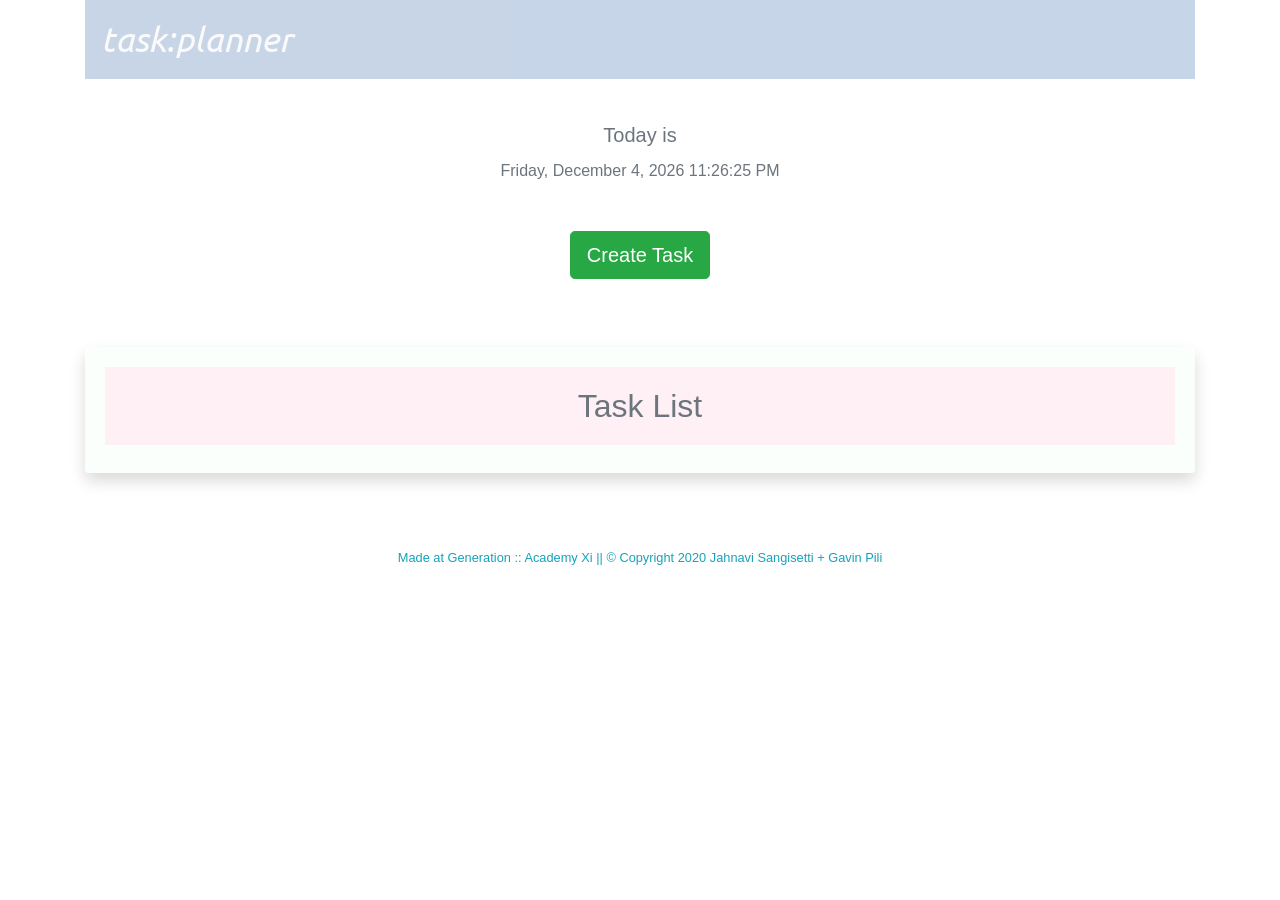
<file: index.html>
<!doctype html>
<html lang="en">
<head>
    <!-- Required meta tags -->
    <meta charset="utf-8">
    <meta name="viewport" content="width=device-width, initial-scale=1, shrink-to-fit=no">
    
    <!-- Bootstrap CSS -->
    <link rel="stylesheet" href="https://stackpath.bootstrapcdn.com/bootstrap/4.5.2/css/bootstrap.min.css"
        integrity="sha384-JcKb8q3iqJ61gNV9KGb8thSsNjpSL0n8PARn9HuZOnIxN0hoP+VmmDGMN5t9UJ0Z" crossorigin="anonymous">
    
    <!-- Google Font CSS -->
    <link href="https://fonts.googleapis.com/css2?family=Ubuntu:ital@1&display=swap" rel="stylesheet">
    
    <!-- Font Awesome Icon CSS -->
    <link rel="stylesheet" href="https://cdnjs.cloudflare.com/ajax/libs/font-awesome/4.7.0/css/font-awesome.min.css">

    <!-- Document CSS -->
    <link rel="stylesheet" href="index.css">
        
    <title>Task Planner Web App :: Bootstrap</title>
  
</head>


<!-- Main content is on top of background image-->

<div class="container">
    <nav class="navbar navbar-expand-lg sticky-top navbar-light">
        <span class="navbar-brand mb-0 text-light">task:planner</span>
    </nav>
        
    <div class="card-body">
        <h5 class="card-title font-weight-light d-flex justify-content-center mt-4 text-secondary">Today is</h5>
        <div id="clockbox" class="font-weight-light d-flex justify-content-center mt-1 text-secondary">  
        </div>
        <div class= "d-flex justify-content-center mt-5">
        <button type="button" class="btn btn-success btn-lg" data-toggle="modal" data-target="#modalCenter"><i class="fas fa-lg"></i>Create Task</button>
        </div>
    </div>


<!-- modal form -->
    <div class="modal fade" id="modalCenter" tabindex="-1" role="dialog" aria-labelledby="modalCenterTitle" aria-hidden="true">
        <div class="modal-dialog modal-dialog-centered" role="document">
            <div class="modal-content">
                <div class="modal-header">
                    <h5 class="modal-title" id="exampleModalLongTitle">Create new task</h5>
                    <button type="button" class="close" data-dismiss="modal" aria-label="Close">
                    <span aria-hidden="true">&times;</span>
                    </button>
                </div>
                
                <div class="modal-body">

                    <form id="newTaskForm" action="/action_page.php" class="needs-validation" novalidate>
                    
                        <div class="form-group" >
                            <label for="newTaskNameInput" class="col-sm-3 col-form-label">Name</label>
                            <div class="col-sm-9">
                                <textarea id="newTaskNameInput" type="text" placeholder="Add task name" class="form-control" minlength="8" required autofocus></textarea>
                                <div class="valid-feedback">Looks good!</div>
                                <div class="invalid-feedback">Task Name needs to be 8 characters long or more</div>
                            </div>
                        </div>
                        
                        <div class="form-group" >
                            <label for="newTaskDescription" class="col-sm-3 col-form-label">Description</label>
                            <div class="col-sm-9">
                                <textarea id="newTaskDescription" placeholder="Add task description" class="form-control" rows="5" minlength="15" required></textarea>
                                <div class="valid-feedback">Looks good!</div>
                                <div class="invalid-feedback">Description needs to be 15 characters long or more</div>
                            </div>
                        </div>

                        <div class="form-group">
                            <label for="newTaskAssignedTo" class="col-sm-3 col-form-label">Assigned To</label>
                            <div class="col-sm-9">
                                <input id="newTaskAssignedTo" type="text" class="form-control" minlength="8" required>
                                <div class="valid-feedback">Looks good!</div>
                                <div class="invalid-feedback">Name of assignee needs to be 8 characters long or more</div>
                            </div>
                        </div>

                        <div class="md-form md-outline input-with-post-icon">
                            <label for="newTaskDueDate" class="col-sm-3 col-form-label">Due Date</label>
                            <div class="col-sm-9">
                                <input id="newTaskDueDate" type="date" class="form-control" placeholder="yyyy/mm/dd" required>
                            </div>
                            <div class="valid-feedback">Looks good!</div>
                            <div class="invalid-feedback">Please pick current date or future date</div>
                        </div>
                        
                        <!--Task status-->
                        <div class="form-inline m-2">
                            <label for="addTaskStatus">Status: </label>
                            <select id="addStatus" class="form-control" required>
                                <option class="select">To Do</option>
                                <option>In Progress</option>
                                <option>For Review</option>
                                <option>Done</option>
                            </select>
                            <div class="dropdown-menu" aria-labelledby="addTaskStatus">
                                <a class="dropdown-item" href="#">To Do</a>
                                <a class="dropdown-item" href="#">In Progress</a>
                                <a class="dropdown-item" href="#">For Review</a>
                                <a class="dropdown-item" href="#">Done</a>
                            </div>
                        </div>
        
                    </form>
                </div>
                <div class="modal-footer">
                    <button type="button" class="btn btn-secondary" data-dismiss="modal">Cancel</button>
                    <button id="form-button" type="button" data-dismiss="modal" class="btn btn-primary">Submit</button>
                </div>
            </div>
        </div>
    </div>

    <!-- Task List Section -->
    <section class="mt-5">
        <div id="task-list-bg" class="container card border-0 shadow my-5">
        <h2 id="task-list-header" class="text-center text-secondary">Task List</h2>
            <div class="container">
                <div class="row" id="tasksList">
                    <!-- New Task Cards goes here -->
    
                </div>
            </div>
        </div>
        </section> 
    </div>
    </section>    
</div>    

<body>

   <!-- Optional JavaScript -->
    <!-- jQuery first, then Popper.js, then Bootstrap JS -->
    <script src="https://code.jquery.com/jquery-3.5.1.slim.min.js"
        integrity="sha384-DfXdz2htPH0lsSSs5nCTpuj/zy4C+OGpamoFVy38MVBnE+IbbVYUew+OrCXaRkfj"
        crossorigin="anonymous"></script>
    <script src="https://cdn.jsdelivr.net/npm/popper.js@1.16.1/dist/umd/popper.min.js"
        integrity="sha384-9/reFTGAW83EW2RDu2S0VKaIzap3H66lZH81PoYlFhbGU+6BZp6G7niu735Sk7lN"
        crossorigin="anonymous"></script>
    <script src="https://stackpath.bootstrapcdn.com/bootstrap/4.5.2/js/bootstrap.min.js"
        integrity="sha384-B4gt1jrGC7Jh4AgTPSdUtOBvfO8shuf57BaghqFfPlYxofvL8/KUEfYiJOMMV+rV"
        crossorigin="anonymous"></script>
    
    <script src="js/clock.js"></script>
    <script src="js/taskManager.js"></script>
    <script src="js/index.js"></script>

</body>
<footer id="sticky-footer" class="py-4 text-info">
    <div class="container text-center">
      <small>Made at Generation :: Academy Xi || &#169; Copyright 2020 Jahnavi Sangisetti + Gavin Pili</small>
    </div>
  </footer>

</html>
</file>
<file: index.css>
body {
        background: url('https://source.unsplash.com/GQD3Av_9A88') no-repeat center center fixed;
        -webkit-background-size: cover;
        -moz-background-size: cover;
        background-size: cover;
        -o-background-size: cover;
         
}


nav {
        background-color: lightsteelblue;
        opacity: 0.7;
        padding: 20px;

}


.navbar-brand {
        font-family: 'Ubuntu', sans-serif;
        font-size: 35px;
        font-style: italic;
        font-weight: 400;

}


.card-description {
        white-space: pre-wrap;

}


#task-list-bg {
        padding:20px; 
        background-color: rgba(240,255,240, 0.3)

}


#task-list-header {
        padding: 20px;
        background-color:lavenderblush;

}
</file>
